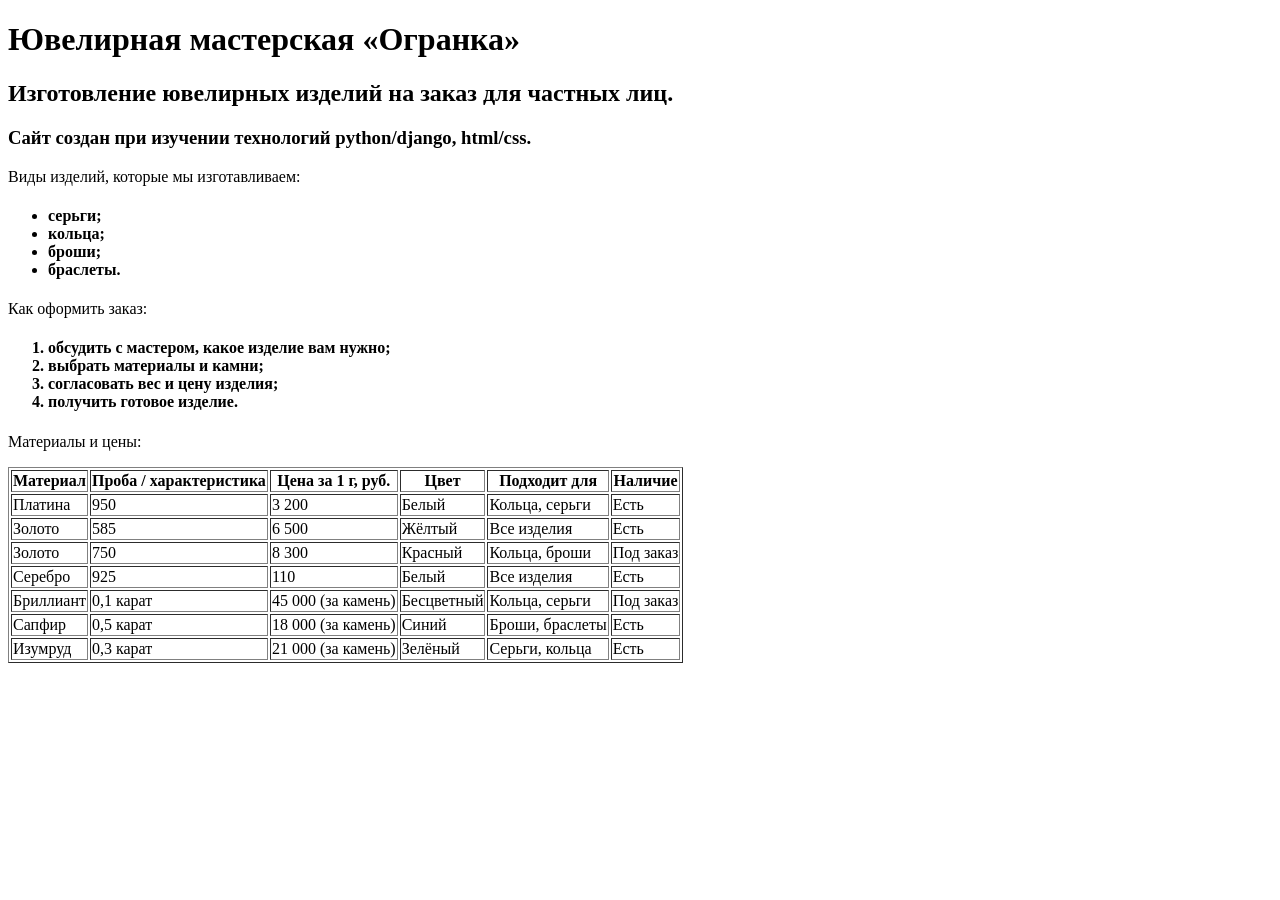
<file: firstwebpage/flatpages/templates/index.html>
<!DOCTYPE html>
<html>
    <head>
        <meta charset="utf-8">
        <title>Ювелирная мастерская</title>
    </head>
    <body>
        <h1>Ювелирная мастерская «Огранка»</h1>
        <h2>Изготовление ювелирных изделий на заказ для частных лиц.</h2>
        <h3>Сайт создан при изучении технологий python/django, html/css.</h3>
        <p>Виды изделий, которые мы изготавливаем:</p>
        <h4>
            <ul>
                <li>серьги;</li>
                <li>кольца;</li>
                <li>броши;</li>
                <li>браслеты.</li>
            </ul>
        </h4>
        <p>Как оформить заказ:</p>
        <h4>
            <ol>
                <li>обсудить с мастером, какое изделие вам нужно;</li>
                <li>выбрать материалы и камни;</li>
                <li>согласовать вес и цену изделия;</li>
                <li>получить готовое изделие.</li>
            </ol>
        </h4>
        <p>Материалы и цены:</p>
        <table border="1">
            <thead>
                <tr>
                    <th>Материал</th>
                    <th>Проба / характеристика</th>
                    <th>Цена за 1 г, руб.</th>
                    <th>Цвет</th>
                    <th>Подходит для</th>
                    <th>Наличие</th>
                </tr>
            </thead>
            <tr>
                <td>Платина</td>
                <td>950</td>
                <td>3 200</td>
                <td>Белый</td>
                <td>Кольца, серьги</td>
                <td>Есть</td>
            </tr>
            <tr>
                <td>Золото</td>
                <td>585</td>
                <td>6 500</td>
                <td>Жёлтый</td>
                <td>Все изделия</td>
                <td>Есть</td>
            </tr>
            <tr>
                <td>Золото</td>
                <td>750</td>
                <td>8 300</td>
                <td>Красный</td>
                <td>Кольца, броши</td>
                <td>Под заказ</td>
            </tr>
            <tr>
                <td>Серебро</td>
                <td>925</td>
                <td>110</td>
                <td>Белый</td>
                <td>Все изделия</td>
                <td>Есть</td>
            </tr>
            <tr>
                <td>Бриллиант</td>
                <td>0,1 карат</td>
                <td>45 000 (за камень)</td>
                <td>Бесцветный</td>
                <td>Кольца, серьги</td>
                <td>Под заказ</td>
            </tr>
            <tr>
                <td>Сапфир</td>
                <td>0,5 карат</td>
                <td>18 000 (за камень)</td>
                <td>Синий</td>
                <td>Броши, браслеты</td>
                <td>Есть</td>
            </tr>
            <tr>
                <td>Изумруд</td>
                <td>0,3 карат</td>
                <td>21 000 (за камень)</td>
                <td>Зелёный</td>
                <td>Серьги, кольца</td>
                <td>Есть</td>
            </tr>
        </table>
    </body>
</html>
</file>
